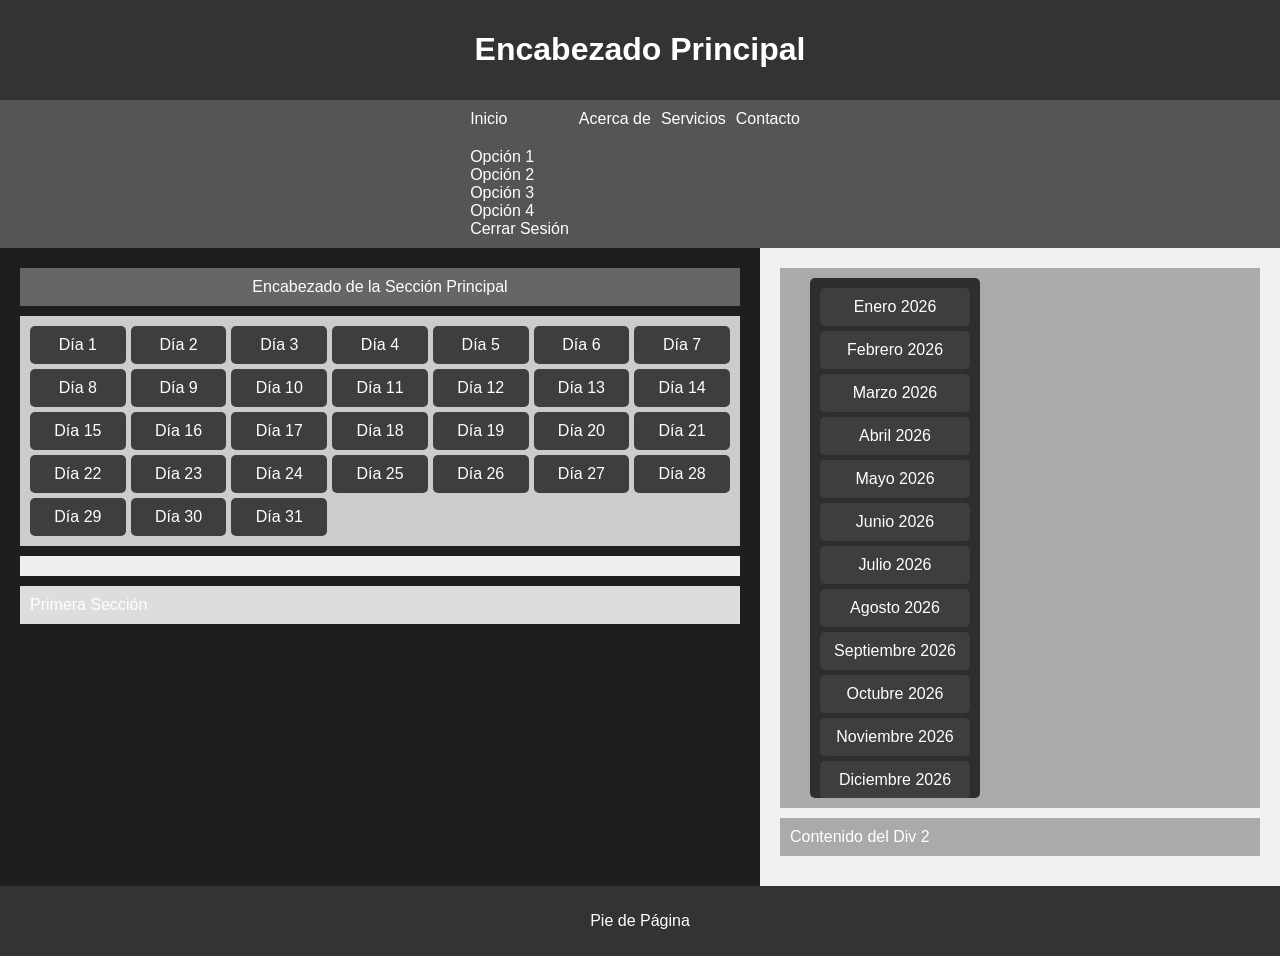
<file: indexDos.html>
<!DOCTYPE html>
<html lang="es">
<head>
  <meta charset="UTF-8">
  <meta name="viewport" content="width=device-width, initial-scale=1.0">
  <title>Calendario</title>
  <link rel="stylesheet" href="styleIndexDos.css">
</head>

<body>
  <header>
    <h1>Encabezado Principal</h1>
  </header>

  <nav class="menu-content">
    <a href="#">Inicio
      <div class="sidebar">
        <h2 onclick="toggleMenu()"></h2>
        <div class="menu-content">
            <div class="menu-item">Opción 1</div>
            <div class="menu-item">Opción 2</div>
            <div class="menu-item">Opción 3</div>
            <div class="menu-item">Opción 4</div>
            <div class="menu-item" onclick="cerrarSesion()">Cerrar Sesión</div>
        </div>
    </div>
    </a>
    <a href="#">Acerca de</a>
    <a href="#">Servicios</a>
    <a href="#">Contacto</a>
  </nav>

  <div class="main-content">
    <!-- Sección Izquierda (60%) -->
    <div class="left-section">
      <header>Encabezado de la Sección Principal</header>
      <div class="div">
        <div class="content">
          <div class="calendario" id="calendario"></div>
        </div>
      </div>
      <section class="retractable-section">
                  <!-- Contenedor de Detalles del Día Seleccionado -->
                  <div class="detalle-dia" id="detalle-dia" style="display: none;">
                    <h3 id="dia-seleccionado">Día seleccionado:</h3>
                    <select id="turno-select" class="turno-select">
                        <option value="">Seleccionar Turno</option>
                        <!-- Opciones de turno se agregan dinámicamente -->
                    </select>
                    <input id="hora-inicio" type="time" class="hora-inicio hidden">
                    <input id="hora-fin" type="time" class="hora-fin hidden">
                    <textarea id="nota" class="nota" placeholder="Notas del día..."></textarea>
                    <div class="actions">
                        <button class="boton" onclick="guardar()">Guardar</button>
                        <button class="boton" onclick="actualizar()" style="display: none;">Actualizar</button>
                        <button class="boton" onclick="eliminar()" style="display: none;">Eliminar</button>
                    </div>
                </div>
      </section>
      <section class="section">Primera Sección</section>
    </div>

    <!-- Sección Derecha (40%) -->
    <div class="right-section">
      <div class="div">
        <div class="month-scroll" id="month-scroll"></div>
      </div>
      <div class="div">Contenido del Div 2</div>
    </div>
  </div>

  <footer>
    <p>Pie de Página</p>
  </footer>
  <script src="scriptIndexUno.js"></script>
</body>
</html>
</file>
<file: styleIndexDos.css>
body {
    font-family: Arial, sans-serif;
    margin: 0;
    padding: 0;
    display: flex;
    flex-direction: column;
    min-height: 100vh;
    background-color: #1e1e1e;
    color: #ffffff;
  }

  header {
    background-color: #333;
    color: #fff;
    padding: 10px;
    text-align: center;
  }

  nav {
    background-color: #555;
    padding: 10px;
    display: flex;
    justify-content: center;
    flex-wrap: wrap;
  }

  nav a {
    color: #fff;
    margin-right: 10px;
    text-decoration: none;
  }

  .main-content {
    display: flex;
    flex: 1;
  }

  .left-section {
    width: 60%;
    padding: 20px;
  }

  .left-section header {
    background-color: #666;
    color: #fff;
    padding: 10px;
  }

  .left-section .div {
    background-color: #ccc;
    padding: 10px;
    margin-top: 10px;
  }

  .left-section .section {
    background-color: #ddd;
    padding: 10px;
    margin-top: 10px;
  }

  .left-section .retractable-section {
    background-color: #eee;
    padding: 10px;
    margin-top: 10px;
  }

  .right-section {
    width: 40%;
    padding: 20px;
    background-color: #f1f1f1;
    display: flex;
    flex-direction: column;
    justify-content: space-between;
  }

  .right-section .div {
    background-color: #aaa;
    padding: 10px;
    margin-bottom: 10px;
    flex: 1;
  }

/*
De aca va el resto
*/
.calendario {
  display: grid;
  grid-template-columns: repeat(7, 1fr);
  gap: 5px;
  max-width: 700px;
  margin: 0 auto;
}
.dia {
  padding: 10px;
  border-radius: 5px;
  background-color: #3e3e3e;
  cursor: pointer;
  display: flex;
  flex-direction: column;
  align-items: center;
  justify-content: center;
  position: relative;
  transition: all 0.3s ease;
}

.detalle-dia{
  background-color: #5dfc6d;
  width: 95%;      /* Ocupa todo el ancho de la pantalla */
  position: flex;  /* Fija el div en la pantalla */
  bottom: 300px;        /* Lo ubica en la parte inferior */
  left: 10px;          /* Alinea el div al borde izquierdo */
  padding: 4px;    /* Agrega espacio interior */
  box-shadow: 0 -2px 5px rgba(0, 0, 0, 0.3); /* Sombra para darle efecto */
}

.hidden {
  display: none;
}
.turno-select, .nota, .actions {
  margin-top: 5px;
  width: 95%;
}
.boton {
  padding: 5px;
  background-color: #bb86fc;
  border: none;
  color: white;
  cursor: pointer;
  border-radius: 3px;
  margin-right: 5px;
}
.month-scroll {
  margin-left: 20px;
  overflow-y: auto;
  max-height: 500px;
  width: 150px;
  background-color: #2e2e2e;
  border-radius: 5px;
  padding: 10px;
}
.month-item {
  padding: 10px;
  cursor: pointer;
  text-align: center;
  background-color: #3e3e3e;
  margin-bottom: 5px;
  border-radius: 5px;
}
.month-item:hover {
  background-color: #bb86fc;
}
.month-item.selected {
  background-color: #9b5dfc;
}

  footer {
    background-color: #333;
    color: #fff;
    text-align: center;
    padding: 10px;
  }
</file>
